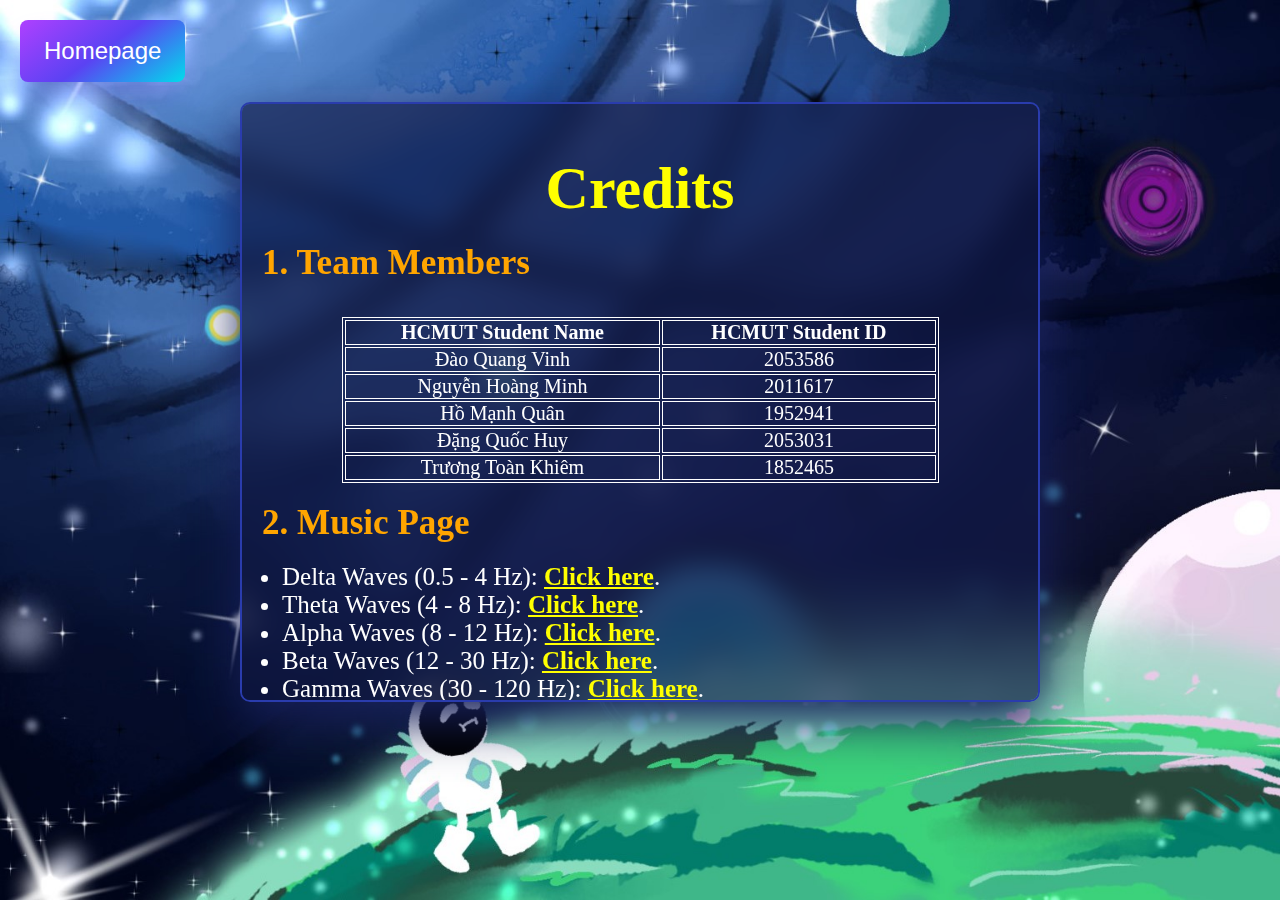
<file: public/en/credits/index.html>
<!DOCTYPE html>
<html lang="en">
<head>
   <meta charset="UTF-8" />
   <title>Brainwaves - FAQs</title>
   <meta name="description" content="Brainwaves Credits">
   <meta name="keywords" content="Brainwaves, Credits">
   <meta name="author" content="Group 7 - BLB">
   <meta name="viewport" content="width=device-width, initial-scale=1.0">
   <meta http-equiv="X-UA-Compatible" content="IE=edge">
   <link rel="stylesheet" href="style.css" type="text/css">
   <link rel="icon" type="image/x-icon" href="blb-icon-modified.ico">
   <style>
        table, th, td {
            border: 1px solid white;
            font-size: 20px;
            text-align: center;
            margin: auto;
        }
   </style>
</head>
<body>
    <div>
        <button type="button" class="button" onclick="document.location='https://blob-hcmut.web.app/en'">Homepage</button>
    </div>
    <div id="box">
        <div class="information">
            <h1 style="text-align: center; color: yellow;">Credits</h1>
            <h3>1. Team Members</h3>
            <br>
            <table style="width:75%">
                <tr>
                    <th>HCMUT Student Name</th>
                    <th>HCMUT Student ID</th>
                </tr>
                <tr>
                    <td>Đào Quang Vinh</td>
                    <td>2053586</td>
                </tr>
                <tr>
                    <td>Nguyễn Hoàng Minh</td>
                    <td>2011617</td>
                </tr>
                <tr>
                    <td>Hồ Mạnh Quân</td>
                    <td>1952941</td>
                </tr>
                <tr>
                    <td>Đặng Quốc Huy</td>
                    <td>2053031</td>
                </tr>
                <tr>
                    <td>Trương Toàn Khiêm</td>
                    <td>1852465</td>
                </tr>
            </table>
            <h3>2. Music Page</h3>
            <ul>
                <li>Delta Waves (0.5 - 4 Hz): <a href="https://youtu.be/njHvGxZgTPk" style="color: yellow; font-weight: bold">Click here</a>.</li>
                <li>Theta Waves (4 - 8 Hz): <a href="https://youtu.be/dxGU80Ny0JQ" style="color: yellow; font-weight: bold">Click here</a>.</li>
                <li>Alpha Waves (8 - 12 Hz): <a href="https://youtu.be/arZd-AE0VTA" style="color: yellow; font-weight: bold">Click here</a>.</li>
                <li>Beta Waves (12 - 30 Hz): <a href="https://youtu.be/HA6nSQawROM" style="color: yellow; font-weight: bold">Click here</a>.</li>
                <li>Gamma Waves (30 - 120 Hz): <a href="https://youtu.be/9pJheICAck4" style="color: yellow; font-weight: bold">Click here</a>.</li>
            </ul>
            <h3>3. Video Page</h3>
            <ul>
                <li>Ever Eternity: <a href="https://youtu.be/8d7F5ikbajU" style="color: yellow; font-weight: bold">Click here</a>.</li>
                <li>Knight's Dream: <a href="https://youtu.be/o92lizP2Frk" style="color: yellow; font-weight: bold">Click here</a>.</li>
                <li>Wish The Moon: <a href="https://youtu.be/xBrP3wOtgbk" style="color: yellow; font-weight: bold">Click here</a>.</li>
                <li>Dream Waltz: <a href="https://youtu.be/TYThmkpCcy0" style="color: yellow; font-weight: bold">Click here</a>.</li>
                <li>We'll Meet Again: <a href="https://youtu.be/sTJQGLYAHvM" style="color: yellow; font-weight: bold">Click here</a>.</li></li>
                <li>Autumn Melody: <a href="https://youtu.be/GhMMAVOuqo4" style="color: yellow; font-weight: bold">Click here</a>.</li></li>
            </ul>
            <br><br>
        </div>
    </div>
</body>
</html>
</file>
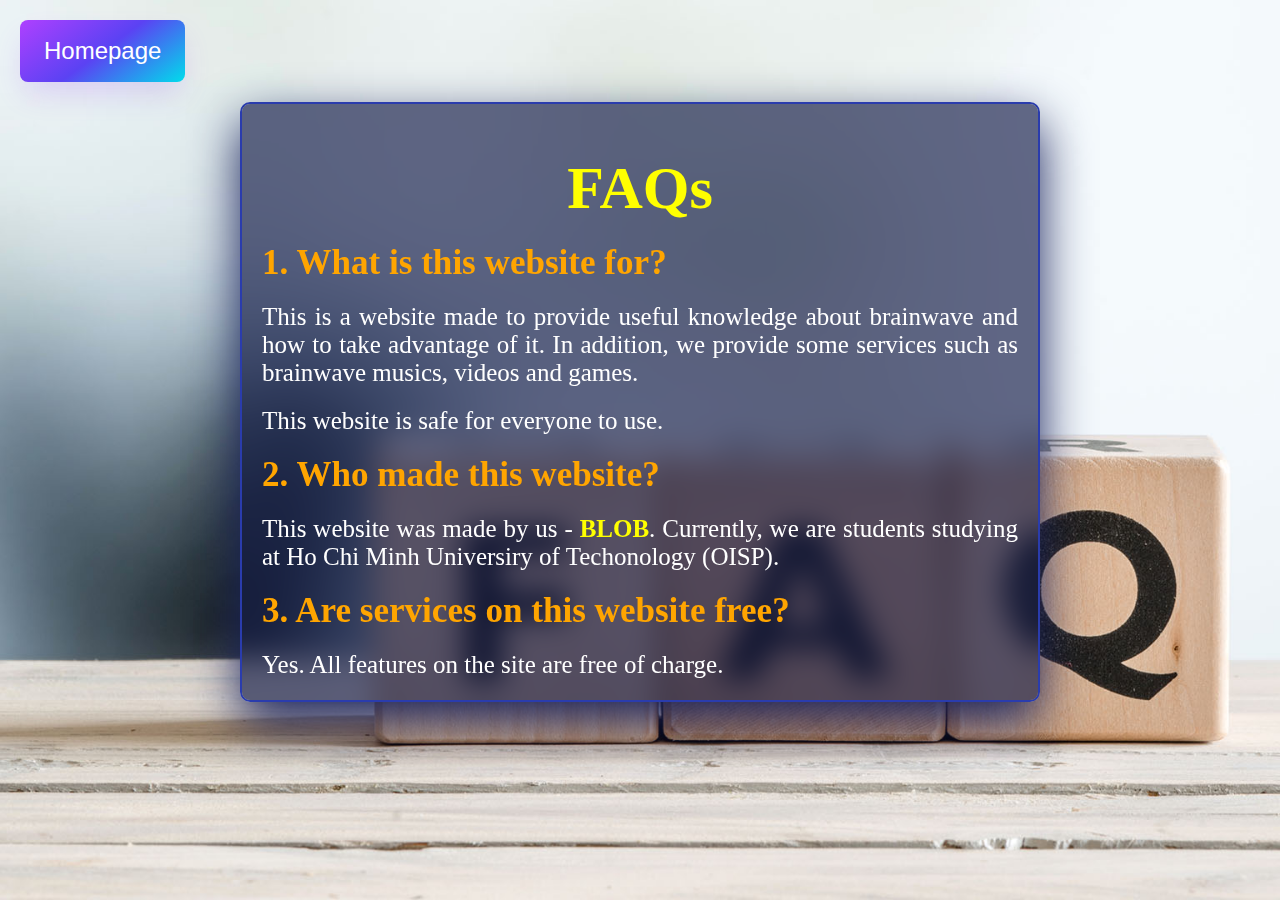
<file: public/en/faqs/index.html>
<!DOCTYPE html>
<html lang="en">
<head>
   <meta charset="UTF-8" />
   <title>Brainwaves - FAQs</title>
   <meta name="description" content="Brainwaves FAQS">
   <meta name="keywords" content="Brainwaves, FAQs">
   <meta name="author" content="Group 7 - BLB">
   <meta name="viewport" content="width=device-width, initial-scale=1.0">
   <meta http-equiv="X-UA-Compatible" content="IE=edge">
   <link rel="stylesheet" href="style.css" type="text/css">
   <link rel="icon" type="image/x-icon" href="blb-icon-modified.ico">
</head>
<body>
    <div>
        <button type="button" class="button" onclick="document.location='https://blob-hcmut.web.app/en'">Homepage</button>
    </div>
    <div id="box">
        <div class="information">
            <h1 style="text-align: center; color: yellow;">FAQs</h1>
            <h3>1. What is this website for?</h3>
            <p>This is a website made to provide useful knowledge about brainwave and how to take advantage of it. In addition, we provide some services such as brainwave musics, videos and games.</p>
            <p>This website is safe for everyone to use.</p>
            <h3>2. Who made this website?</h3>
            <p>This website was made by us - <span style="color: yellow; font-weight: bold">BLOB</span>. Currently, we are students studying at Ho Chi Minh Universiry of Techonology (OISP).</p>
            <h3>3. Are services on this website free?</h3>
            <p>Yes. All features on the site are free of charge.</p>
            <h3>4. Where are brainwave songs, videos and games from?</h3>
            <p>They all were collected on multiple platforms (mostly from Youtube). Please keep in mind that we <span style="color: yellow; font-weight: bold">don't own</span> any songs, videos as well as games. All credits belong to the rightful owners.</p>
            <p>Credits of all products being used on this website can be seen <a href="https://blob-hcmut.web.app/vi/credits" style="color: yellow; font-weight: bold">here</a>.</p>
            <h3>5. I found some bugs on this website, can you fix them?</h3>
            <p>If you find any issues when using this website, please contact us at this email: <span style="color: yellow; font-weight: bold">brainwaves.group7@gmail.com</span>.</p>
            <h3>6. How long will you update new songs and videos?</h3>
            <p>It depends on when the channels on Youtube that we choose release new songs/videos. Normally, we add <span style="color: yellow; font-weight: bold">1 - 3 songs/videos once in two weeks on this website</span>.</p>
            <h3>7. How long will you update new features on this website?</h3>
            <p>It depends on the feedbacks from users. You can tell us what you need <a href="https://forms.gle/LK1xH6aUQ93USaGw8" style="color: yellow; font-weight: bold">here</a> then we will consider.</p>
            <br>
        </div>
    </div>
</body>
</html>
</file>
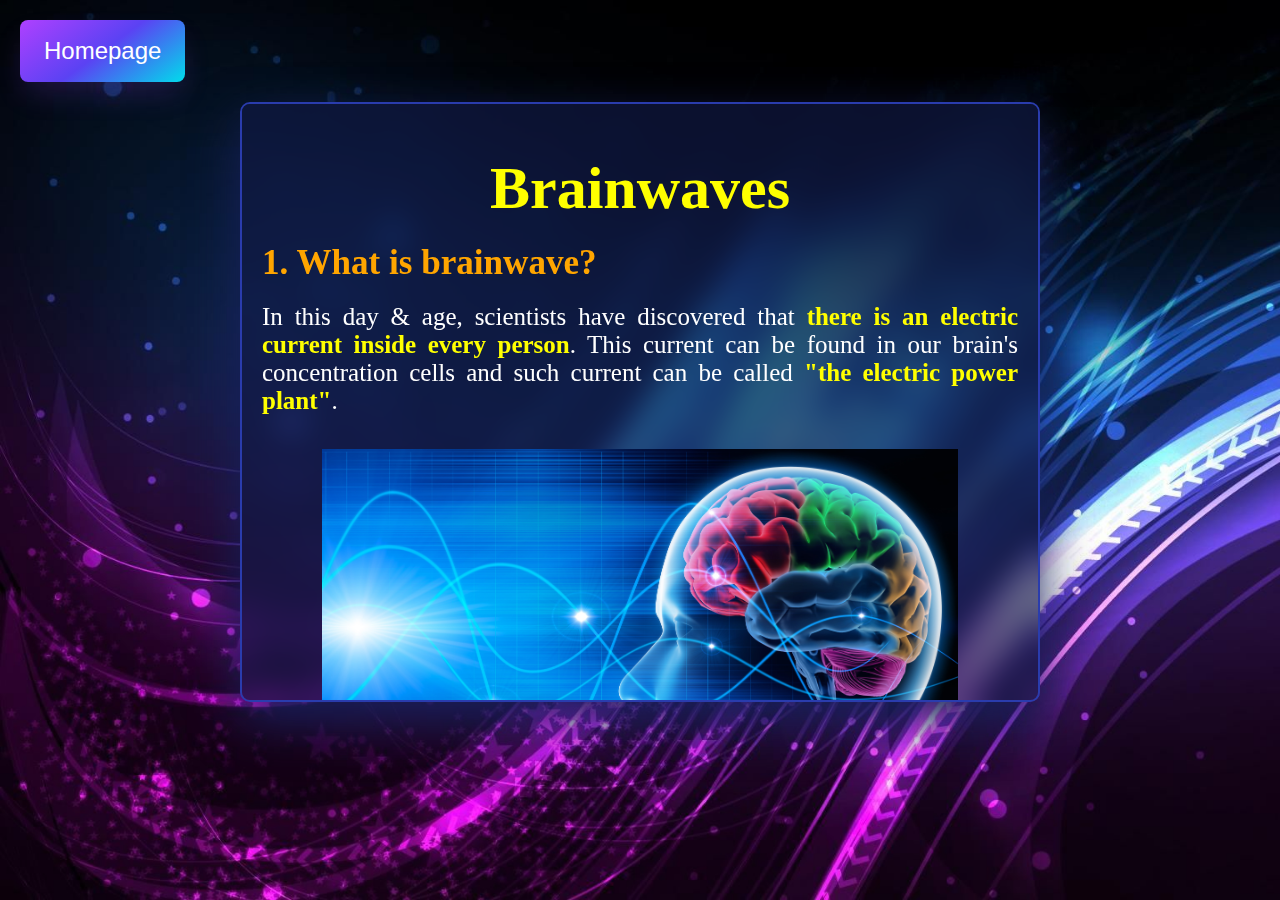
<file: public/en/information/index.html>
<!DOCTYPE html>
<html lang="en">
<head>
   <meta charset="UTF-8" />
   <title>Brainwaves - Information</title>
   <meta name="description" content="Brainwaves Information">
   <meta name="keywords" content="Brainwaves, Information">
   <meta name="author" content="Group 7 - BLB">
   <meta name="viewport" content="width=device-width, initial-scale=1.0">
   <meta http-equiv="X-UA-Compatible" content="IE=edge">
   <link rel="stylesheet" href="style.css" type="text/css">
   <link rel="icon" type="image/x-icon" href="blb-icon-modified.ico">
</head>
<body>
    <div>
        <button type="button" class="button" onclick="document.location='https://blob-hcmut.web.app/en'">Homepage</button>
    </div>
    <div id="box">
        <div class="information">
            <h1 style="text-align: center; color: yellow;">Brainwaves</h1>
            <h3>1. What is brainwave?</h3>
            <p>In this day & age, scientists have discovered that  <span style="color: yellow; font-weight: bold">there is an electric current inside every person</span>. This current can be found in our brain's concentration cells and such current can be called <span style="color: yellow; font-weight: bold">"the electric power plant"</span>.</p>
            <br>
            <img class="illustrations" src="image1.jpeg">
            <p><span style="color: yellow; font-weight: bold">Brain waves</span> are generated in a human's brain via the process of receiving and executing information of life. Since he/her is still in mother's womb until death, that person would emit brain waves that are appropriate within his life's specific moments, such as daily activities, dreams, memories,... Those tasks all create brain waves.</p>
            <p>Each brainwave is an expression of a human's distinct daily basis work; <span style="color: yellow; font-weight: bold">Each action, each decision will generate wave length.</span>.</p>
            <p>Concurrently, there can only be one type of brain wave spawned in our brain. The brain itself will not generate two different brain waves at the same time, therefore <span style="color: yellow; font-weight: bold">you shouldn't listen to 2 audio sources with different wave lengths.</span>.</p>
            <br>
            <h3>2. How many types of brainwave are there?</h3>
            <p>Brainwaves are diverged into 5 categories (ranging from lowest frequency to highest): <span style="color: yellow; font-weight: bold">Delta</span>, <span style="color: yellow; font-weight: bold">Theta</span>, <span style="color: yellow; font-weight: bold">Alpha</span>, <span style="color: yellow; font-weight: bold">Beta</span> and <span style="color: yellow; font-weight: bold">Gamma</span>.</p>
            <br>
            <img class="illustrations" src="image2.jpg">
            <ul>
                <li><span style="color: cyan; font-weight: bold">Delta (0.5 - 4 Hz)</span>: boasts the perks that help produce <span style="color: yellow; font-weight: bold">deep sleeps or NREM sleeps</span>, secrete hormones that help balance body's biological activities, for example, boost cardiovascular system,  digestion, even breathing,... Thereby boost the healing process and stamina regenaration when our brain falls into this deep sleeping state. That's why deep sleeps are such essential for health renourishing. </li>
                <br>
                <li><span style="color: cyan; font-weight: bold">Theta (4 - 8 Hz)</span>:  brings your brain to a <span style="color: yellow; font-weight: bold">deep meditation realm, stable within the mind</span> when you are distorted by multiple problems which require concentration to resolve. Moreover, it helps to fall asleep effortlessly. Thereby, when mind and mentality is relieved, creativity and learning capability are advanced.</li>
                <br>
                <li><span style="color: cyan; font-weight: bold">Alpha (8 - 12 Hz)</span>: helps our mind state to be <span style="color: yellow; font-weight: bold">relaxed</span> as when meditating, appeases anger, returns our body to ease. Additionally, it offers stress reduction and anxiety, relieves nerves stress,… This is by far the best state to think, work, conduct complicated tasks, absorb knowledge and store statistics to our mind,...</li>
                <br>
                <li><span style="color: cyan; font-weight: bold">Beta (12 - 30 Hz)</span>: this wave only appears when we are <span style="color: yellow; font-weight: bold">fully devoted</span> to handle challenges, to deduce and to make a decision. Its impact on the left hemisphere gives a hand on boosting focusness and memorizing. Another merit of this wave is enhancing brain's sharpness, which helps producing more logical resolutions.</li>
                <br>
                <li><span style="color: cyan; font-weight: bold">Gamma (30 - 120 Hz)</span>: activates brain's functionalitiy fully, connects throughout all senses leading to <span style="color: yellow; font-weight: bold">high-level conciousness</span>. As a result, knowledge is soaked into our brain without a hitch.</li>
            </ul>
            <br>
            <h3>3. Advatages of brain waves music</h3>
            <p><span style="color: yellow; font-weight: bold">Brain wave music</span> is nothing new under the sun. Many researches have pointed out that the melody of this music genre were used in religions' rituals from Bronze Age. When it comes to Ancient Greece, Pythagoras crafted distinct melody methods from an instrument called Lyre that helps ease a provoked individual. Since then, music has been perceived as a remedy for negative emotions.</p>
            <br>
            <img class="illustrations" src="image3.jpg">
            <p>In 1930, researchers have found out that all human thoughts are results of a special wave. More detailed conclusions were carried out in 1960, that stated each intellectual mode (sleeping, working, creativity, concentration, depression, …) all emit a peculiar wave. This had broadened visions in psychology when scientists and experts could utilize frequency to balance a person's mood. Up until the 70s, when sound waves are encrypted on primitive digital devices, brain wave music was actually born and become distinguished.</p>
            <p>For many years, brain wave music has proved to be effective in terms of regulating mental status and emotions. The easiest benefits to notice from brain wave music are the cure of insomnia and anxiety. Doctors even aid patients with brain wave music to calm their psyche during depression treatment sessions. What's more, this genre is considered an efficient tool to help better meditaion.</p>
            <p>Chính vì mỗi hoạt động của chúng ta đều gắn liền với một loại sóng não đặc thù, chúng ta <span style="color: yellow; font-weight: bold">nên chọn loại nhạc phù hợp với nhu cầu</span>.</p>
            <br>
            <h3>4. Things to keep in mind when listening to brain waves music</h3>
            <ul>
                <li>If you are a beginner, aim to practice for <span style="color: yellow; font-weight: bold">10 - 15 minutes a day</span>. Gradually you can go for 30 minutes, an hour, or several hours.</li>
                <br>
                <li><span style="color: yellow; font-weight: bold">Stop listening immediately</span> if you feel drowsy or nausic.</li>
                <br>
                <li>You should equip <span style="color: yellow; font-weight: bold">headphones</span> to help the music have a direct impact to your brain. If using external speaker, the waves can be distored by surrounding sounds and lose its effectiveness.</li>
                <br>
                <li>You may have seen some websites promoting only people older than 26 yield results from brainwave music for their brains have been fully developed. Currently, <span style="color: yellow; font-weight: bold">there are no scientific researches that prove brain waves music has a negative effect to our brains.</span>.
                    <br><br>
                    The truth is there are plethora of people started listening to this type of music at a young age, and they've never mentioned the demerits of it ever since.
                    <br><br>
                    You can examine comments related to brainwaves theme from multiple social networks (Youtube, Facebook,...).
                </li>
            </ul>
            <br>
        </div>
    </div>
</body>
</html>
</file>
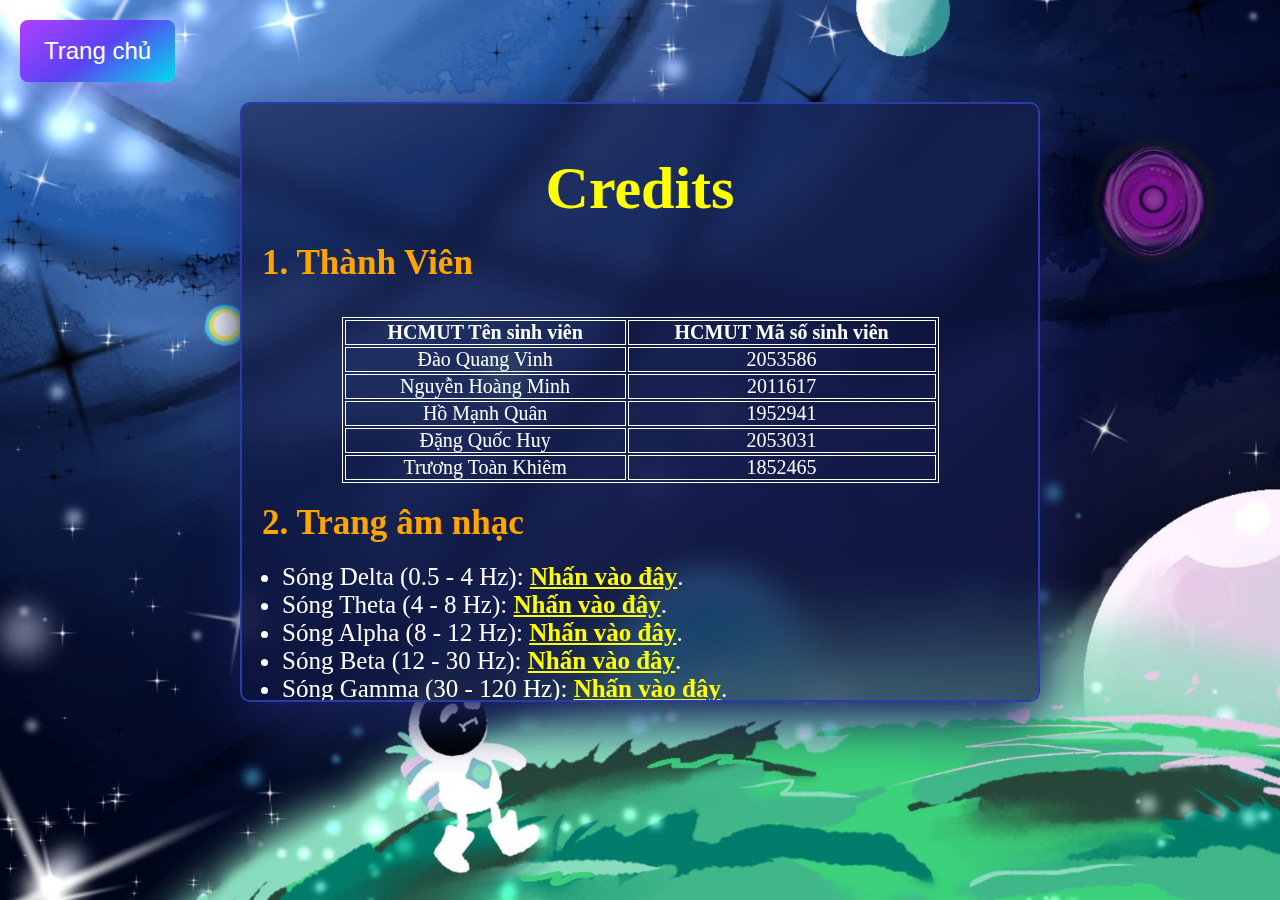
<file: public/vi/credits/index.html>
<!DOCTYPE html>
<html lang="vi">
<head>
   <meta charset="UTF-8" />
   <title>Brainwaves - FAQs</title>
   <meta name="description" content="Brainwaves Credits">
   <meta name="keywords" content="Brainwaves, Credits">
   <meta name="author" content="Group 7 - BLB">
   <meta name="viewport" content="width=device-width, initial-scale=1.0">
   <meta http-equiv="X-UA-Compatible" content="IE=edge">
   <link rel="stylesheet" href="style.css" type="text/css">
   <link rel="icon" type="image/x-icon" href="blb-icon-modified.ico">
   <style>
        table, th, td {
            border: 1px solid white;
            font-size: 20px;
            text-align: center;
            margin: auto;
        }
   </style>
</head>
<body>
    <div>
        <button type="button" class="button" onclick="document.location='https://blob-hcmut.web.app/en'">Trang chủ</button>
    </div>
    <div id="box">
        <div class="information">
            <h1 style="text-align: center; color: yellow;">Credits</h1>
            <h3>1. Thành Viên</h3>
            <br>
            <table style="width:75%">
                <tr>
                    <th>HCMUT Tên sinh viên</th>
                    <th>HCMUT Mã số sinh viên</th>
                </tr>
                <tr>
                    <td>Đào Quang Vinh</td>
                    <td>2053586</td>
                </tr>
                <tr>
                    <td>Nguyễn Hoàng Minh</td>
                    <td>2011617</td>
                </tr>
                <tr>
                    <td>Hồ Mạnh Quân</td>
                    <td>1952941</td>
                </tr>
                <tr>
                    <td>Đặng Quốc Huy</td>
                    <td>2053031</td>
                </tr>
                <tr>
                    <td>Trương Toàn Khiêm</td>
                    <td>1852465</td>
                </tr>
            </table>
            <h3>2. Trang âm nhạc</h3>
            <ul>
                <li>Sóng Delta (0.5 - 4 Hz): <a href="https://youtu.be/njHvGxZgTPk" style="color: yellow; font-weight: bold">Nhấn vào đây</a>.</li>
                <li>Sóng Theta (4 - 8 Hz): <a href="https://youtu.be/dxGU80Ny0JQ" style="color: yellow; font-weight: bold">Nhấn vào đây</a>.</li>
                <li>Sóng Alpha (8 - 12 Hz): <a href="https://youtu.be/arZd-AE0VTA" style="color: yellow; font-weight: bold">Nhấn vào đây</a>.</li>
                <li>Sóng Beta (12 - 30 Hz): <a href="https://youtu.be/HA6nSQawROM" style="color: yellow; font-weight: bold">Nhấn vào đây</a>.</li>
                <li>Sóng Gamma (30 - 120 Hz): <a href="https://youtu.be/9pJheICAck4" style="color: yellow; font-weight: bold">Nhấn vào đây</a>.</li>
            </ul>
            <h3>3. Trang video</h3>
            <ul>
                <li>Ever Eternity: <a href="https://youtu.be/8d7F5ikbajU" style="color: yellow; font-weight: bold">Nhấn vào đây</a>.</li>
                <li>Knight's Dream: <a href="https://youtu.be/o92lizP2Frk" style="color: yellow; font-weight: bold">Nhấn vào đây</a>.</li>
                <li>Wish The Moon: <a href="https://youtu.be/xBrP3wOtgbk" style="color: yellow; font-weight: bold">Nhấn vào đây</a>.</li>
                <li>Dream Waltz: <a href="https://youtu.be/TYThmkpCcy0" style="color: yellow; font-weight: bold">Nhấn vào đây</a>.</li>
                <li>We'll Meet Again: <a href="https://youtu.be/sTJQGLYAHvM" style="color: yellow; font-weight: bold">Nhấn vào đâye</a>.</li></li>
                <li>Autumn Melody: <a href="https://youtu.be/GhMMAVOuqo4" style="color: yellow; font-weight: bold">Nhấn vào đây</a>.</li></li>
            </ul>
            <br><br>
        </div>
    </div>
</body>
</html>
</file>
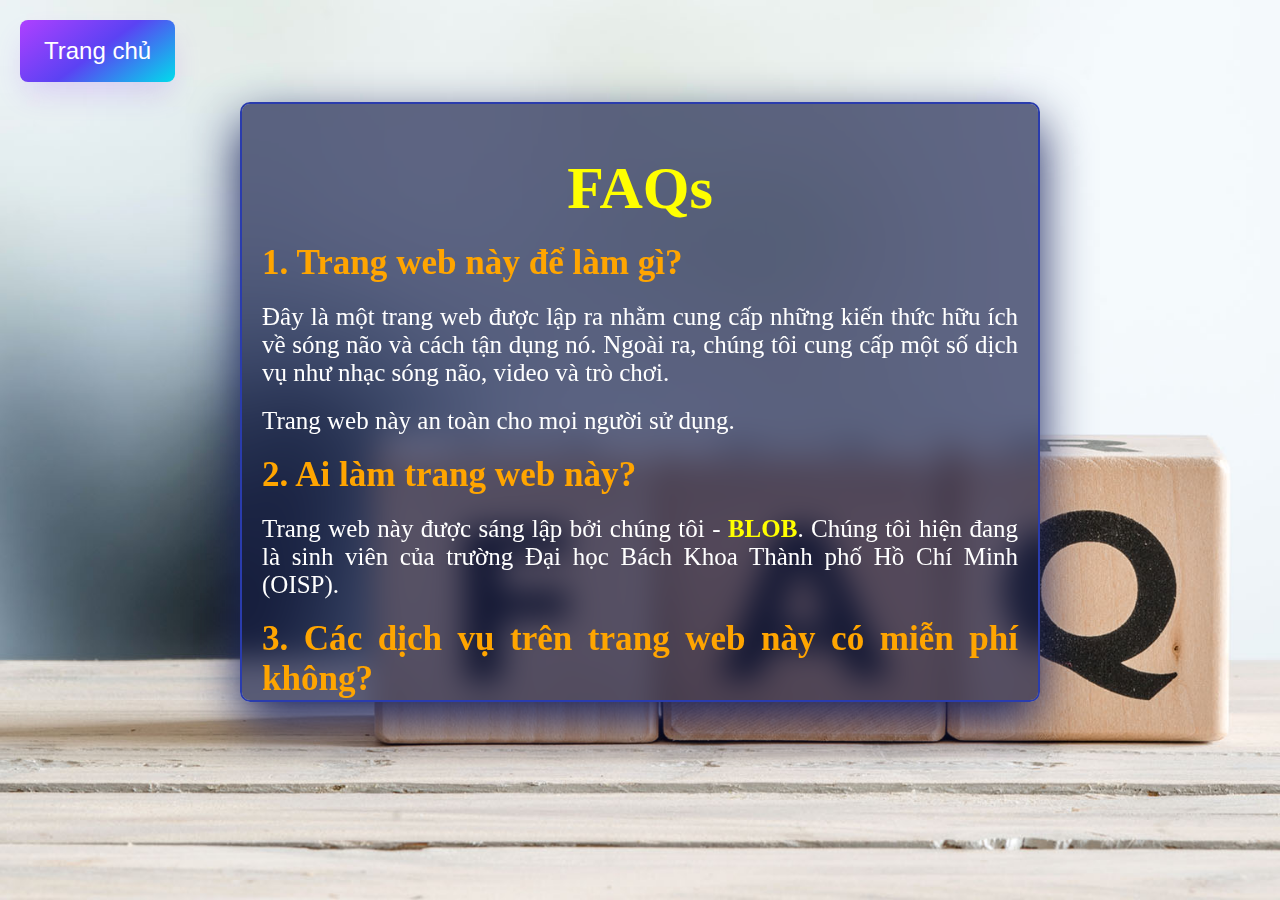
<file: public/vi/faqs/index.html>
<!DOCTYPE html>
<html lang="en">
<head>
   <meta charset="UTF-8" />
   <title>Brainwaves - FAQs</title>
   <meta name="description" content="Brainwaves FAQS">
   <meta name="keywords" content="Brainwaves, FAQs">
   <meta name="author" content="Group 7 - BLB">
   <meta name="viewport" content="width=device-width, initial-scale=1.0">
   <meta http-equiv="X-UA-Compatible" content="IE=edge">
   <link rel="stylesheet" href="style.css" type="text/css">
   <link rel="icon" type="image/x-icon" href="blb-icon-modified.ico">
</head>
<body>
    <div>
        <button type="button" class="button" onclick="document.location='https://blob-hcmut.web.app/vi'">Trang chủ</button>
    </div>
    <div id="box">
        <div class="information">
            <h1 style="text-align: center; color: yellow;">FAQs</h1>
            <h3>1. Trang web này để làm gì?</h3>
            <p>Đây là một trang web được lập ra nhằm cung cấp những kiến thức hữu ích về sóng não và cách tận dụng nó. Ngoài ra, chúng tôi cung cấp một số dịch vụ như nhạc sóng não, video và trò chơi.</p>
            <p>Trang web này an toàn cho mọi người sử dụng.</p>
            <h3>2. Ai làm trang web này?</h3>
            <p>Trang web này được sáng lập bởi chúng tôi - <span style="color: yellow; font-weight: bold">BLOB</span>. Chúng tôi hiện đang là sinh viên của trường Đại học Bách Khoa Thành phố Hồ Chí Minh (OISP).</p>
            <h3>3. Các dịch vụ trên trang web này có miễn phí không?</h3>
            <p>Có. Tất cả các tính năng trên trang web không thu phí từ người dùng.</p>
            <h3>4. Các bài nhạc, video và trò chơi sóng não đến từ đâu?</h3>
            <p>Tất cả chúng đều được thu thập trên nhiều nền tảng (chủ yếu là từ Youtube). Hãy ghi nhớ rằng chúng tôi <span style="color: yellow; font-weight: bold">không sở hữu</span> bất kì bài nhạc, video cũng như trò chơi. Tất cả credits đều thuộc về các chủ sở hữu hợp pháp.</p>
            <p>Credits của tất cả các sản phẩm đang được sử dụng trên trang web này được liệt kê <a href="https://blob-hcmut.web.app/vi/credits" style="color: yellow; font-weight: bold">tại đây</a>.</p>
            <h3>5. Tôi tìm thấy một số lỗi trên trang web này, bạn có thể sửa chúng không?</h3>
            <p>Nếu bạn gặp bất kỳ vấn đề nào khi sử dụng trang web này, vui lòng liên hệ với chúng tôi qua email này: <span style="color: yellow; font-weight: bold">brainwaves.group7@gmail.com</span>.</p>
            <h3>6. Bao lâu bạn sẽ cập nhật các bài nhạc và video mới?</h3>
            <p>Điều đó còn tùy thuộc vào khi nào các kênh về sóng não trên Youtube phát hành những bài nhạc/video. Thông thường thì chúng tôi thêm vào <span style="color: yellow; font-weight: bold">1 - 3 bài nhạc/video 2 lần 1 tuần trên trang web này</span>.</p>
            <h3>7. Bao lâu thì các bạn cập nhật tính năng mới trên trang web?</h3>
            <p>Điều đó còn tùy thuộc vào những phản hồi từ người dùng. Bạn có thể nói ra những mong muốn từ bạn <a href="https://forms.gle/LK1xH6aUQ93USaGw8" style="color: yellow; font-weight: bold">tại đây</a> rồi chúng tôi sẽ xem xét.</p>
            <br>
        </div>
    </div>
</body>
</html>
</file>
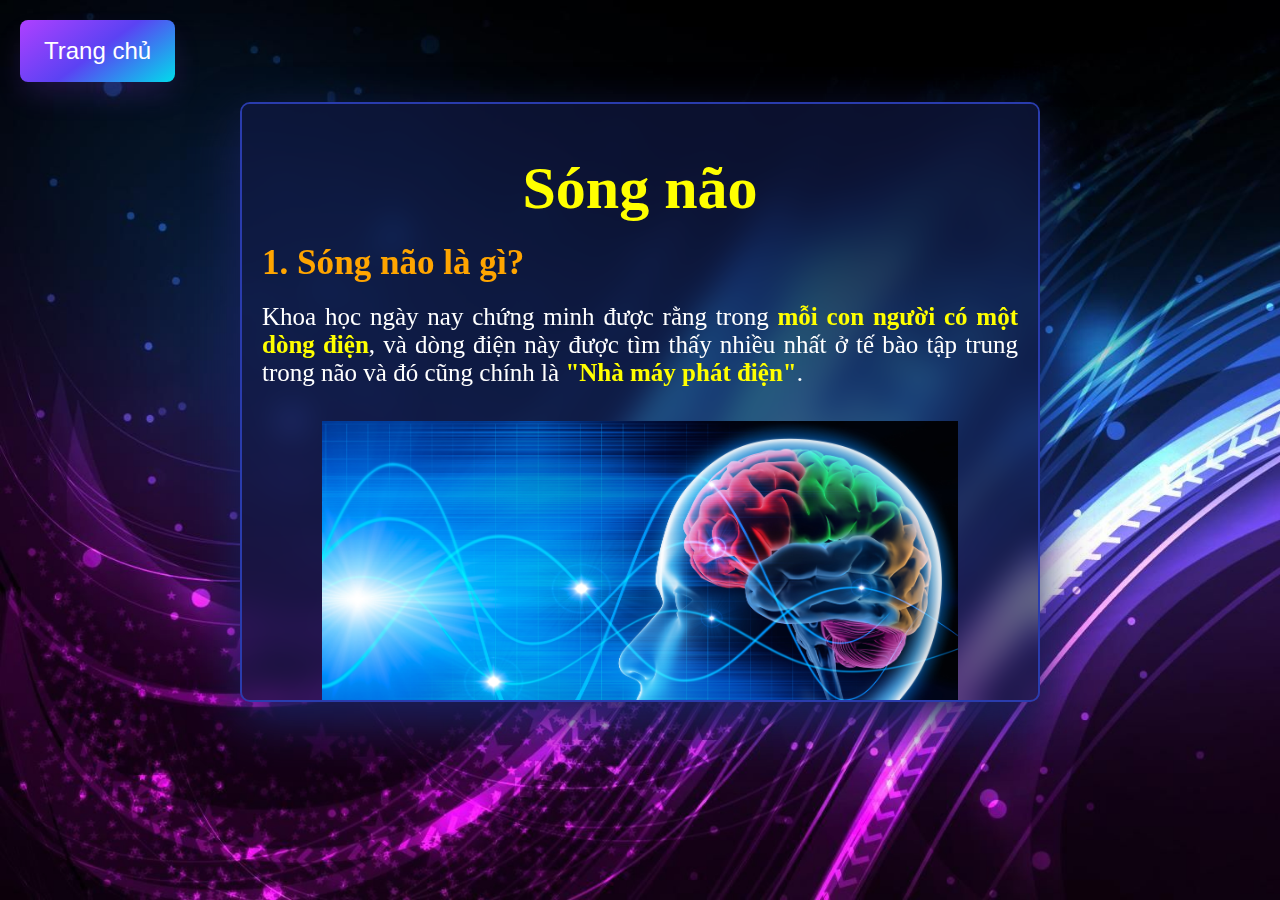
<file: public/vi/information/index.html>
<!DOCTYPE html>
<html lang="vi">
<head>
   <meta charset="UTF-8" />
   <title>Brainwaves - Information</title>
   <meta name="description" content="Brainwaves Information">
   <meta name="keywords" content="Brainwaves, Information">
   <meta name="author" content="Group 7 - BLB">
   <meta name="viewport" content="width=device-width, initial-scale=1.0">
   <meta http-equiv="X-UA-Compatible" content="IE=edge">
   <link rel="stylesheet" href="style.css" type="text/css">
   <link rel="icon" type="image/x-icon" href="blb-icon-modified.ico">
</head>
<body>
    <div>
        <button type="button" class="button" onclick="document.location='https://blob-hcmut.web.app/vi'">Trang chủ</button>
    </div>
    <div id="box">
        <div class="information">
            <h1 style="text-align: center; color: yellow;">Sóng não</h1>
            <h3>1. Sóng não là gì?</h3>
            <p>Khoa học ngày nay chứng minh được rằng trong <span style="color: yellow; font-weight: bold">mỗi con người có một dòng điện</span>, và dòng điện này được tìm thấy nhiều nhất ở tế bào tập trung trong não và đó cũng chính là <span style="color: yellow; font-weight: bold">"Nhà máy phát điện"</span>.</p>
            <br>
            <img class="illustrations" src="image1.jpeg">
            <p><span style="color: yellow; font-weight: bold">Sóng não</span> được hình thành bởi quá trình tiếp nhận và xử lý của não bộ đối với cuộc sống, kể từ khi nằm trong bụng mẹ cho đến lúc chết đi, con người luôn phát ra sóng não thích hợp với thời điểm cuộc sống của mình, mỗi hành động trong ngày, mỗi giấc mơ, những hồi ức … tất cả đều có thể sinh ra sóng não.</p>
            <p>Mỗi loại sóng não là sự thể hiện khác nhau của Não trong các hoạt động thường ngày của con người; <span style="color: yellow; font-weight: bold">mỗi loại hành động, suy nghĩ sẽ sinh ra một loại sóng não khác nhau</span>.</p>
            <p>Tại 1 thời điểm, chỉ có một loại sóng não được sinh ra, Não sẽ không sản sinh hai loại sóng não cùng một lúc, đó là lý do bạn <span style="color: yellow; font-weight: bold">không được nghe 2 loại sóng cùng một lúc</span>.</p>
            <br>
            <h3>2. Sóng não có mấy loại?</h3>
            <p>Sóng não được được chia thành 5 loại (từ tần số thấp nhất đến tần số cao nhất): <span style="color: yellow; font-weight: bold">Delta</span>, <span style="color: yellow; font-weight: bold">Theta</span>, <span style="color: yellow; font-weight: bold">Alpha</span>, <span style="color: yellow; font-weight: bold">Beta</span> và <span style="color: yellow; font-weight: bold">Gamma</span>.</p>
            <br>
            <img class="illustrations" src="image2.jpg">
            <ul>
                <li><span style="color: cyan; font-weight: bold">Sóng não Delta (0.5 - 4 Hz)</span>: Giúp đem lại bạn có <span style="color: yellow; font-weight: bold">giấc ngủ sâu</span>, tiết các hormone giúp cân bằng hoạt động sinh học của cơ thể, như điều hoà nhịp tim, tiêu hóa, hơi thở,... Qua đó, quá trình chữa bệnh và tái tạo năng lượng, sức khỏe được kích thích khi cơ thể rơi vào trạng thái này. Và đó là lý do tại sao giấc ngủ sâu phục hồi rất cần thiết cho quá trình chữa bệnh.</li>
                <br>
                <li><span style="color: cyan; font-weight: bold">Sóng não Theta (4 - 8 Hz)</span>:  Đưa não bạn về trạng thái <span style="color: yellow; font-weight: bold">thiền sâu, ổn định từ trong tiềm thức</span> khi tâm lý bạn đang bị nhiễu loạn vì phải đối mặt với nhiều vấn đề cùng lúc và bạn cần sự tỉnh táo để giải quyết. Hơn thế nữa, nó còn giúp bạn đi vào giấc ngủ một cách dễ dàng. Qua đó, khi não bộ và tinh thần được thoải mái, sự sáng tạo và khả năng học hỏi cũng được nâng cao hơn.</li>
                <br>
                <li><span style="color: cyan; font-weight: bold">Sóng não Alpha (8 - 12 Hz)</span>: Giúp cho tinh thần ở trạng thái đang <span style="color: yellow; font-weight: bold">thư giãn</span> như khi chúng ta ngồi thiền, bình tĩnh, đưa cơ thể về trạng thái nghỉ ngơi. Ngoài ra, nó còn giúp bạn giảm stress, lo lắng, bồn chồn, hỗ trợ điều trị thần kinh,… Đây là trạng thái tốt nhất để chúng ta tư duy, làm việc, giải quyết những tình huống phức tạp, tiếp thu kiến thức mới, ghi nhớ số liệu,...</li>
                <br>
                <li><span style="color: cyan; font-weight: bold">Sóng não Beta (12 - 30 Hz)</span>: Xuất hiện khi chúng ta <span style="color: yellow; font-weight: bold">tỉnh táo, tập trung</span> giải quyết vấn đề, phán đoán, ra quyết định. Nó tác động đến bán cầu não trái giúp bạn tăng khả năng tập trung, ghi nhớ, học hỏi. Một lợi ích khác của loại sóng này là làm tăng sự tập trung, sự nhạy bén của não bộ, giúp con người cải thiện tính logic, lý tính và tư duy logic hơn.</li>
                <br>
                <li><span style="color: cyan; font-weight: bold">Sóng não Gamma (30 - 120 Hz)</span>: Giúp não bộ toàn được kích hoạt một cách toàn diện, kết nối các giác quan đem đến cho não <span style="color: yellow; font-weight: bold">mức độ tri thức cao</span>. Từ đó, giúp bạn khai mở tiềm năng não bộ ở mức tốt nhất khiến việc trau dồi, tiếp thu kiến thức được nhanh chóng, hiệu quả.</li>
            </ul>
            <br>
            <h3>3. Lợi ích của nhạc sóng não</h3>
            <p><span style="color: yellow; font-weight: bold">Nhạc sóng não (Brainwave music)</span> không phải là một khái niệm mới. Nhiều nghiên cứu đã chỉ ra, giai điệu của loại âm nhạc này từng được dùng trong các nghi lễ tôn giáo từ thời đại đồ đồng. Đến thời Hy Lạp, Pythagoras đã tạo ra quy luật âm điệu riêng từ đàn lyre giúp làm dịu tâm trạng nóng giận của con người. Từ đó, âm nhạc được nhìn nhận như một liệu pháp để cân bằng cảm xúc.</p>
            <br>
            <img class="illustrations" src="image3.jpg">
            <p>Đến năm 1930, khoa học đã xác định được mọi suy nghĩ của con người đều phát ra một dạng sóng đặc biệt. Các nghiên cứu đã đưa ra những kết luận cụ thể hơn vào năm 1960, rằng từng trạng thái tâm lý (ngủ, làm việc, sáng tạo, tập trung, buồn, căng thẳng, …) đều phát ra một loại sóng não đặc thù. Điều này đã mở ra một góc nhìn mới trong việc trị liệu tâm lý khi các chuyên gia có thể dùng tần số đối trọng để cân bằng trạng thái não. Mãi đến thập niên 70, khi sóng âm được mã hóa trên nền kỹ thuật số sơ khai, nhạc sóng não mới thật sự ra đời và ngày càng trở nên phổ biến. </p>
            <p>Nhiều năm qua, nhạc sóng não đã chứng minh được hiệu quả trong việc điều chỉnh trạng thái tinh thần và cảm xúc. Dễ thấy nhất là tác dụng chữa bệnh mất ngủ ở người hay bị áp lực, căng thẳng, âu lo. Các bác sĩ tâm lý còn dùng nhạc sóng não để giúp bệnh nhân thả lỏng tâm trí trong quá trình điều trị trầm cảm. Loại nhạc này được xem như một công cụ hỗ trợ giúp việc tập thiền đạt kết quả tốt hơn. </p>
            <p>Chính vì mỗi hoạt động của chúng ta đều gắn liền với một loại sóng não đặc thù, chúng ta <span style="color: yellow; font-weight: bold">nên chọn loại nhạc phù hợp với nhu cầu</span>.</p>
            <br>
            <h3>4. Những lưu ý khi nghe nhạc sóng não</h3>
            <ul>
                <li>Nếu bạn là người bắt đầu nghe nhạc sóng não, hãy tập làm quen dần với những loại nhạc này từ <span style="color: yellow; font-weight: bold">10 - 15 phút trong một ngày</span>. Dần dần có thể tăng lên 30 phút, hoặc 1 tiếng, thậm chí là vài tiếng.</li>
                <br>
                <li><span style="color: yellow; font-weight: bold">Dừng nghe ngay</span> nếu bạn cảm thấy chóng mặt, mệt mỏi.</li>
                <br>
                <li>Nên đeo <span style="color: yellow; font-weight: bold">tai nghe</span> để giúp nhạc sóng não tác động trực tiếp đến não bộ của bạn. Nếu nghe bằng loa ngoài, sóng nhạc sẽ bị nhiễu bởi thanh âm xung quanh và không đạt hiệu quả cao. </li>
                <br>
                <li>Có thể bạn đã thấy vài trang web khuyến cáo rằng người từ đủ 26 tuổi trở lên mới nên nghe nhạc sóng não vì não bộ đã phát triển toàn diện. Cho tới hiện nay thì vẫn <span style="color: yellow; font-weight: bold">chưa có bằng chứng khoa học nào chỉ ra nhạc sóng não có thể gây ảnh hưởng xấu đến não bộ</span>.
                    <br><br>
                    Sự thật rằng, có rất nhiều người đã bắt đầu nghe những nhạc sóng não này từ khi họ còn rất nhỏ, cho tới hiện nay thì họ chưa hề đề cập gì về những tác hại mà họ đã trải qua suốt nhiều năm.
                    <br><br>
                    Bạn có thể tìm những lời bình luận đó từ nhiều trang mang xã hội khác nhau về chủ đề Sóng não (Youtube, Facebook,...).
                </li>
            </ul>
            <br>
        </div>
    </div>
</body>
</html>
</file>
<file: public/en/credits/style.css>
* {
    margin: 0;
    padding: 0;
}

body {
    background: url("Credits_Background.jpg");
    background-repeat: no-repeat;
    background-attachment: fixed;
    background-size: cover;
}

#box {
    display: absolute;
    height: 600px;
    width: 800px;
    backdrop-filter: blur(15px);
    justify-content: center;
    align-items: center;
    margin: auto;
    margin-top: 20px;
    border-top-left-radius: 10px;
    border-top-right-radius: 10px;
    border-bottom-left-radius: 10px;
    border-bottom-right-radius: 10px;
    background: #111845a6;
    box-sizing: border-box;
    overflow: hidden;
    box-shadow: 0 20px 50px rgb(23, 32, 90);
    border: 2px solid #2a3cad;
    overflow: auto;
}

#box::-webkit-scrollbar {
    background-color: transparent;
    width: 0.5em;
}

#box::-webkit-scrollbar-thumb {
    background-color: transparent;
}

.information {
    font-size: 30px;
    color: white;
    margin-top: 50px;
}

p {
    padding-left: 20px;
    padding-right: 20px;
    padding-top: 20px;
    text-align: justify;
    font-size: 25px;
}

ul {
    padding-left: 40px;
    padding-right: 20px;
    padding-top: 20px;
    text-align: justify;
    font-size: 25px;
}

h3 {
    color: orange;
    padding-left: 20px;
    padding-right: 20px;
    padding-top: 20px;
    text-align: justify;
}

.button {
    align-items: center;
    background-image: linear-gradient(144deg,#AF40FF, #5B42F3 50%,#00DDEB);
    border: 0;
    border-radius: 8px;
    box-shadow: rgba(151, 65, 252, 0.2) 0 15px 30px -5px;
    box-sizing: border-box;
    color: #FFFFFF;
    display: flex;
    font-family: Phantomsans, sans-serif;
    font-size: 20px;
    justify-content: center;
    line-height: 1em;
    max-width: 100%;
    min-width: 140px;
    padding: 19px 24px;
    text-decoration: none;
    user-select: none;
    -webkit-user-select: none;
    touch-action: manipulation;
    white-space: nowrap;
    cursor: pointer;
    margin-left: 20px;
    margin-top: 20px;
}

.button:active,
.button:hover {
  outline: 0;
}

@media (min-width: 768px) {
  .button {
    font-size: 24px;
    min-width: 140px;
  }
}

.illustrations {
    /* Thêm display: block cho ảnh */
    display: block;
    height: 80%;
    width: 80%;
    margin-left: auto;
    margin-right: auto;
    padding-left: 20px;
    padding-right: 20px;
}
</file>
<file: public/en/faqs/style.css>
* {
    margin: 0;
    padding: 0;
}

body {
    background: url("FAQs_Background.jpg");
    background-repeat: no-repeat;
    background-attachment: fixed;
    background-size: cover;
}

#box {
    display: absolute;
    height: 600px;
    width: 800px;
    backdrop-filter: blur(15px);
    justify-content: center;
    align-items: center;
    margin: auto;
    margin-top: 20px;
    border-top-left-radius: 10px;
    border-top-right-radius: 10px;
    border-bottom-left-radius: 10px;
    border-bottom-right-radius: 10px;
    background: #111845a6;
    box-sizing: border-box;
    overflow: hidden;
    box-shadow: 0 20px 50px rgb(23, 32, 90);
    border: 2px solid #2a3cad;
    overflow: auto;
}

#box::-webkit-scrollbar {
    background-color: transparent;
    width: 0.5em;
}

#box::-webkit-scrollbar-thumb {
    background-color: transparent;
}

.information {
    font-size: 30px;
    color: white;
    margin-top: 50px;
}

p {
    padding-left: 20px;
    padding-right: 20px;
    padding-top: 20px;
    text-align: justify;
    font-size: 25px;
}

ul {
    padding-left: 40px;
    padding-right: 20px;
    padding-top: 20px;
    text-align: justify;
    font-size: 25px;
}

h3 {
    color: orange;
    padding-left: 20px;
    padding-right: 20px;
    padding-top: 20px;
    text-align: justify;
}

.button {
    align-items: center;
    background-image: linear-gradient(144deg,#AF40FF, #5B42F3 50%,#00DDEB);
    border: 0;
    border-radius: 8px;
    box-shadow: rgba(151, 65, 252, 0.2) 0 15px 30px -5px;
    box-sizing: border-box;
    color: #FFFFFF;
    display: flex;
    font-family: Phantomsans, sans-serif;
    font-size: 20px;
    justify-content: center;
    line-height: 1em;
    max-width: 100%;
    min-width: 140px;
    padding: 19px 24px;
    text-decoration: none;
    user-select: none;
    -webkit-user-select: none;
    touch-action: manipulation;
    white-space: nowrap;
    cursor: pointer;
    margin-left: 20px;
    margin-top: 20px;
}

.button:active,
.button:hover {
  outline: 0;
}

@media (min-width: 768px) {
  .button {
    font-size: 24px;
    min-width: 140px;
  }
}

.illustrations {
    /* Thêm display: block cho ảnh */
    display: block;
    height: 80%;
    width: 80%;
    margin-left: auto;
    margin-right: auto;
    padding-left: 20px;
    padding-right: 20px;
}
</file>
<file: public/en/information/style.css>
* {
    margin: 0;
    padding: 0;
}

body {
    background: url("Brainwaves_Information_Background.jpg");
    background-repeat: no-repeat;
    background-attachment: fixed;
    background-size: cover;
}

#box {
    display: absolute;
    height: 600px;
    width: 800px;
    backdrop-filter: blur(15px);
    justify-content: center;
    align-items: center;
    margin: auto;
    margin-top: 20px;
    border-top-left-radius: 10px;
    border-top-right-radius: 10px;
    border-bottom-left-radius: 10px;
    border-bottom-right-radius: 10px;
    background: #111845a6;
    box-sizing: border-box;
    overflow: hidden;
    box-shadow: 0 20px 50px rgb(23, 32, 90);
    border: 2px solid #2a3cad;
    overflow: auto;
}

#box::-webkit-scrollbar {
    background-color: transparent;
    width: 0.5em;
}

#box::-webkit-scrollbar-thumb {
    background-color: transparent;
}

.information {
    font-size: 30px;
    color: white;
    margin-top: 50px;
}

p {
    padding-left: 20px;
    padding-right: 20px;
    padding-top: 20px;
    text-align: justify;
    font-size: 25px;
}

ul {
    padding-left: 40px;
    padding-right: 20px;
    padding-top: 20px;
    text-align: justify;
    font-size: 25px;
}

h3 {
    color: orange;
    padding-left: 20px;
    padding-right: 20px;
    padding-top: 20px;
    text-align: justify;
}

.button {
    align-items: center;
    background-image: linear-gradient(144deg,#AF40FF, #5B42F3 50%,#00DDEB);
    border: 0;
    border-radius: 8px;
    box-shadow: rgba(151, 65, 252, 0.2) 0 15px 30px -5px;
    box-sizing: border-box;
    color: #FFFFFF;
    display: flex;
    font-family: Phantomsans, sans-serif;
    font-size: 20px;
    justify-content: center;
    line-height: 1em;
    max-width: 100%;
    min-width: 140px;
    padding: 19px 24px;
    text-decoration: none;
    user-select: none;
    -webkit-user-select: none;
    touch-action: manipulation;
    white-space: nowrap;
    cursor: pointer;
    margin-left: 20px;
    margin-top: 20px;
}

.button:active,
.button:hover {
  outline: 0;
}

@media (min-width: 768px) {
  .button {
    font-size: 24px;
    min-width: 140px;
  }
}

.illustrations {
    /* Thêm display: block cho ảnh */
    display: block;
    height: 80%;
    width: 80%;
    margin-left: auto;
    margin-right: auto;
    padding-left: 20px;
    padding-right: 20px;
}
</file>
<file: public/vi/credits/style.css>
* {
    margin: 0;
    padding: 0;
}

body {
    background: url("Credits_Background.jpg");
    background-repeat: no-repeat;
    background-attachment: fixed;
    background-size: cover;
}

#box {
    display: absolute;
    height: 600px;
    width: 800px;
    backdrop-filter: blur(15px);
    justify-content: center;
    align-items: center;
    margin: auto;
    margin-top: 20px;
    border-top-left-radius: 10px;
    border-top-right-radius: 10px;
    border-bottom-left-radius: 10px;
    border-bottom-right-radius: 10px;
    background: #111845a6;
    box-sizing: border-box;
    overflow: hidden;
    box-shadow: 0 20px 50px rgb(23, 32, 90);
    border: 2px solid #2a3cad;
    overflow: auto;
}

#box::-webkit-scrollbar {
    background-color: transparent;
    width: 0.5em;
}

#box::-webkit-scrollbar-thumb {
    background-color: transparent;
}

.information {
    font-size: 30px;
    color: white;
    margin-top: 50px;
}

p {
    padding-left: 20px;
    padding-right: 20px;
    padding-top: 20px;
    text-align: justify;
    font-size: 25px;
}

ul {
    padding-left: 40px;
    padding-right: 20px;
    padding-top: 20px;
    text-align: justify;
    font-size: 25px;
}

h3 {
    color: orange;
    padding-left: 20px;
    padding-right: 20px;
    padding-top: 20px;
    text-align: justify;
}

.button {
    align-items: center;
    background-image: linear-gradient(144deg,#AF40FF, #5B42F3 50%,#00DDEB);
    border: 0;
    border-radius: 8px;
    box-shadow: rgba(151, 65, 252, 0.2) 0 15px 30px -5px;
    box-sizing: border-box;
    color: #FFFFFF;
    display: flex;
    font-family: Phantomsans, sans-serif;
    font-size: 20px;
    justify-content: center;
    line-height: 1em;
    max-width: 100%;
    min-width: 140px;
    padding: 19px 24px;
    text-decoration: none;
    user-select: none;
    -webkit-user-select: none;
    touch-action: manipulation;
    white-space: nowrap;
    cursor: pointer;
    margin-left: 20px;
    margin-top: 20px;
}

.button:active,
.button:hover {
  outline: 0;
}

@media (min-width: 768px) {
  .button {
    font-size: 24px;
    min-width: 140px;
  }
}

.illustrations {
    /* Thêm display: block cho ảnh */
    display: block;
    height: 80%;
    width: 80%;
    margin-left: auto;
    margin-right: auto;
    padding-left: 20px;
    padding-right: 20px;
}
</file>
<file: public/vi/faqs/style.css>
* {
    margin: 0;
    padding: 0;
}

body {
    background: url("FAQs_Background.jpg");
    background-repeat: no-repeat;
    background-attachment: fixed;
    background-size: cover;
}

#box {
    display: absolute;
    height: 600px;
    width: 800px;
    backdrop-filter: blur(15px);
    justify-content: center;
    align-items: center;
    margin: auto;
    margin-top: 20px;
    border-top-left-radius: 10px;
    border-top-right-radius: 10px;
    border-bottom-left-radius: 10px;
    border-bottom-right-radius: 10px;
    background: #111845a6;
    box-sizing: border-box;
    overflow: hidden;
    box-shadow: 0 20px 50px rgb(23, 32, 90);
    border: 2px solid #2a3cad;
    overflow: auto;
}

#box::-webkit-scrollbar {
    background-color: transparent;
    width: 0.5em;
}

#box::-webkit-scrollbar-thumb {
    background-color: transparent;
}

.information {
    font-size: 30px;
    color: white;
    margin-top: 50px;
}

p {
    padding-left: 20px;
    padding-right: 20px;
    padding-top: 20px;
    text-align: justify;
    font-size: 25px;
}

ul {
    padding-left: 40px;
    padding-right: 20px;
    padding-top: 20px;
    text-align: justify;
    font-size: 25px;
}

h3 {
    color: orange;
    padding-left: 20px;
    padding-right: 20px;
    padding-top: 20px;
    text-align: justify;
}

.button {
    align-items: center;
    background-image: linear-gradient(144deg,#AF40FF, #5B42F3 50%,#00DDEB);
    border: 0;
    border-radius: 8px;
    box-shadow: rgba(151, 65, 252, 0.2) 0 15px 30px -5px;
    box-sizing: border-box;
    color: #FFFFFF;
    display: flex;
    font-family: Phantomsans, sans-serif;
    font-size: 20px;
    justify-content: center;
    line-height: 1em;
    max-width: 100%;
    min-width: 140px;
    padding: 19px 24px;
    text-decoration: none;
    user-select: none;
    -webkit-user-select: none;
    touch-action: manipulation;
    white-space: nowrap;
    cursor: pointer;
    margin-left: 20px;
    margin-top: 20px;
}

.button:active,
.button:hover {
  outline: 0;
}

@media (min-width: 768px) {
  .button {
    font-size: 24px;
    min-width: 140px;
  }
}

.illustrations {
    /* Thêm display: block cho ảnh */
    display: block;
    height: 80%;
    width: 80%;
    margin-left: auto;
    margin-right: auto;
    padding-left: 20px;
    padding-right: 20px;
}
</file>
<file: public/vi/information/style.css>
* {
    margin: 0;
    padding: 0;
}

body {
    background: url("Brainwaves_Information_Background.jpg");
    background-repeat: no-repeat;
    background-attachment: fixed;
    background-size: cover;
}

#box {
    display: absolute;
    height: 600px;
    width: 800px;
    backdrop-filter: blur(15px);
    justify-content: center;
    align-items: center;
    margin: auto;
    margin-top: 20px;
    border-top-left-radius: 10px;
    border-top-right-radius: 10px;
    border-bottom-left-radius: 10px;
    border-bottom-right-radius: 10px;
    background: #111845a6;
    box-sizing: border-box;
    overflow: hidden;
    box-shadow: 0 20px 50px rgb(23, 32, 90);
    border: 2px solid #2a3cad;
    overflow: auto;
}

#box::-webkit-scrollbar {
    background-color: transparent;
    width: 0.5em;
}

#box::-webkit-scrollbar-thumb {
    background-color: transparent;
}

.information {
    font-size: 30px;
    color: white;
    margin-top: 50px;
}

p {
    padding-left: 20px;
    padding-right: 20px;
    padding-top: 20px;
    text-align: justify;
    font-size: 25px;
}

ul {
    padding-left: 40px;
    padding-right: 20px;
    padding-top: 20px;
    text-align: justify;
    font-size: 25px;
}

h3 {
    color: orange;
    padding-left: 20px;
    padding-right: 20px;
    padding-top: 20px;
    text-align: justify;
}

.button {
    align-items: center;
    background-image: linear-gradient(144deg,#AF40FF, #5B42F3 50%,#00DDEB);
    border: 0;
    border-radius: 8px;
    box-shadow: rgba(151, 65, 252, 0.2) 0 15px 30px -5px;
    box-sizing: border-box;
    color: #FFFFFF;
    display: flex;
    font-family: Phantomsans, sans-serif;
    font-size: 20px;
    justify-content: center;
    line-height: 1em;
    max-width: 100%;
    min-width: 140px;
    padding: 19px 24px;
    text-decoration: none;
    user-select: none;
    -webkit-user-select: none;
    touch-action: manipulation;
    white-space: nowrap;
    cursor: pointer;
    margin-left: 20px;
    margin-top: 20px;
}

.button:active,
.button:hover {
  outline: 0;
}

@media (min-width: 768px) {
  .button {
    font-size: 24px;
    min-width: 140px;
  }
}

.illustrations {
    /* Thêm display: block cho ảnh */
    display: block;
    height: 80%;
    width: 80%;
    margin-left: auto;
    margin-right: auto;
    padding-left: 20px;
    padding-right: 20px;
}
</file>
